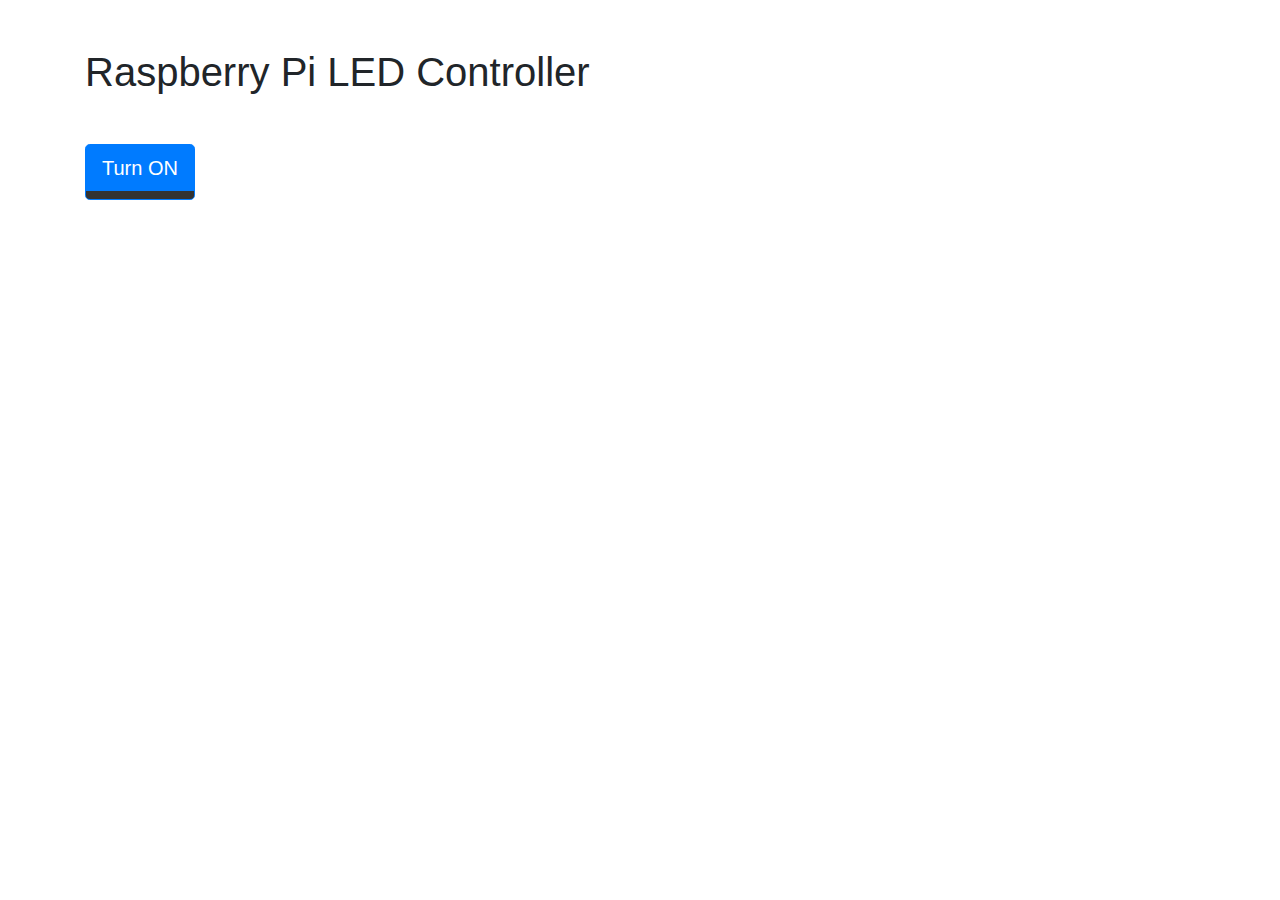
<file: templates/index.html>
<!DOCTYPE html>
<html>
    <head>
        <title>Raspberry Pi LED Controller</title>
        <meta charset="UTF-8" />
        <meta name="viewport" content="width=device-width, initial-scale=1.0">

        <!-- Icon -->
        <link rel="icon" type="image/png" href="favicon.png">
        <link rel="shortcut icon" type="image/png" href="favicon.png">
        <link rel="apple-touch-icon" href="/favicon.png">
        
        <!-- Bootstrap CSS-->
        <link rel="stylesheet" href="https://cdnjs.cloudflare.com/ajax/libs/twitter-bootstrap/4.4.1/css/bootstrap.min.css" type="text/css">
        <!-- Font Awesome -->
        <link rel="stylesheet" href="https://cdnjs.cloudflare.com/ajax/libs/font-awesome/5.11.2/css/all.min.css" type="text/css">
        <!-- Custom CSS -->
        <link rel="stylesheet" href="/static/style.css" type="text/css">
        
    </head>
    <body>
        <header class="container">
            <h1 class="h1 mt-5">Raspberry Pi LED Controller</h1>
        </header>
        <main class="container">
            <div class="mt-5">
                <button id="switch-btn" class="switch-btn btn btn-primary btn-lg btn-off">Turn ON</button>
            </div>
        </main>        
        <!-- jQuery -->
        <script src="https://cdnjs.cloudflare.com/ajax/libs/jquery/3.4.1/jquery.min.js" type="text/javascript"></script>
        <!-- Bootstrap JS -->
        <script src="https://cdnjs.cloudflare.com/ajax/libs/twitter-bootstrap/4.4.1/js/bootstrap.bundle.min.js" type="text/javascript"></script>
        <!-- Custom JS -->
        <script src="/static/script.js" type="text/javascript"></script>
    </body>
</html>
</file>
<file: static/style.css>
*,
*::after,
*::before
{
    margin: 0;
    padding: 0;
    box-sizing: inherit;
}
body{
    box-sizing: border-box;
}

.switch-btn{
    position: relative;
    overflow: hidden;
    padding-bottom: 0.8em;
}
.switch-btn::after{
    content: "";
    position: absolute;
    bottom: 0;
    left: 50%;
    transform: translate(-50%, 0);
    height: 15%;
    width: 120%;
    
}

.btn-off::after{
    background-color: #333;
}
.btn-on::after{
    background-color: #4BB543;
}
</file>
